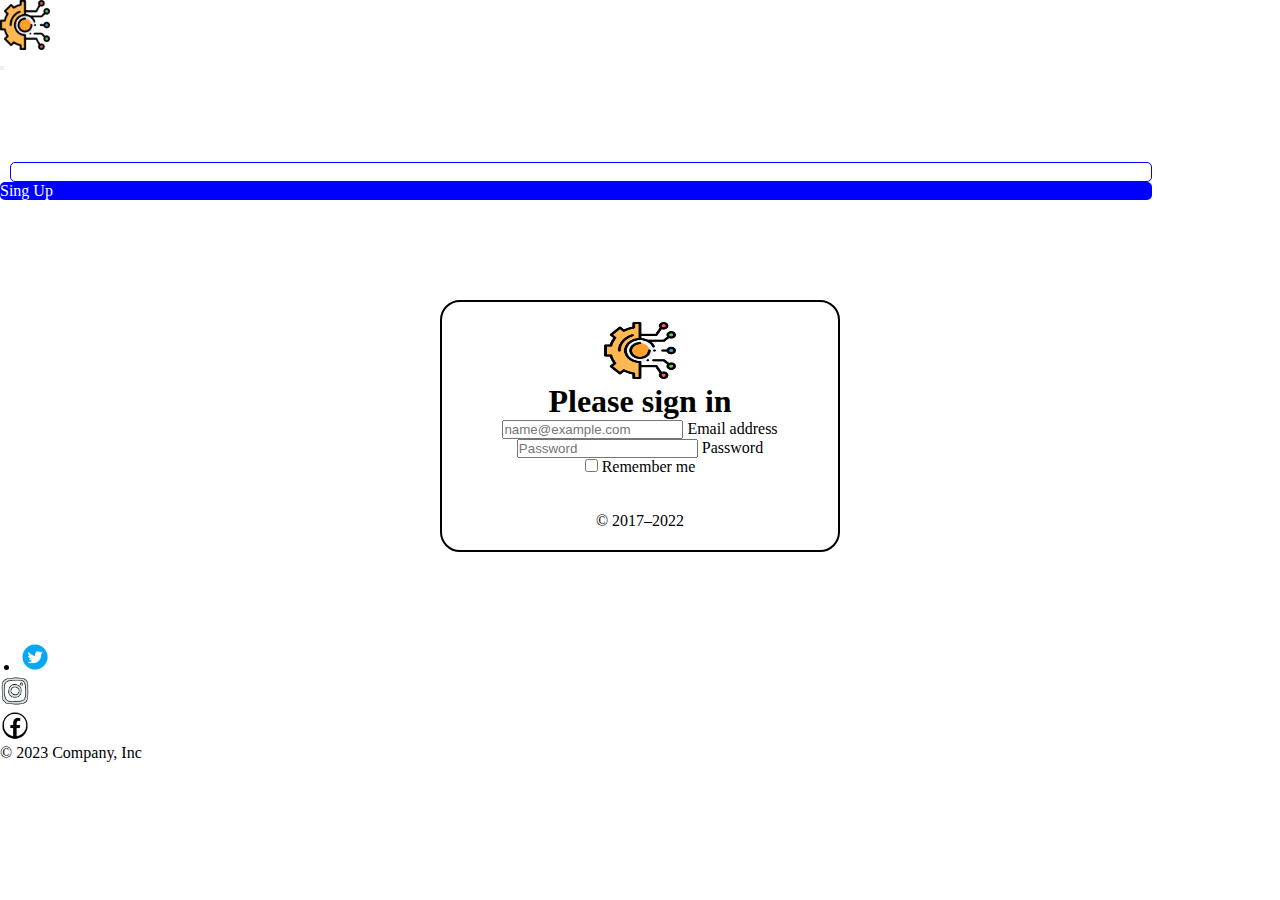
<file: login.html>
<!DOCTYPE html>
<html lang="en">

<head>
  <meta charset="UTF-8">
  <meta http-equiv="X-UA-Compatible" content="IE=edge">
  <meta name="viewport" content="width=device-width, initial-scale=1.0">
  <link href="https://cdn.jsdelivr.net/npm/bootstrap@5.3.0-alpha1/dist/css/bootstrap.min.css" rel="stylesheet"
    integrity="sha384-GLhlTQ8iRABdZLl6O3oVMWSktQOp6b7In1Zl3/Jr59b6EGGoI1aFkw7cmDA6j6gD" crossorigin="anonymous">
  <link rel="stylesheet" href="./css/style.css">
  <title>Login</title>
</head>

<body>
  <script src="https://cdn.jsdelivr.net/npm/bootstrap@5.3.0-alpha2/dist/js/bootstrap.bundle.min.js"
    integrity="sha384-qKXV1j0HvMUeCBQ+QVp7JcfGl760yU08IQ+GpUo5hlbpg51QRiuqHAJz8+BrxE/N" crossorigin="anonymous">
    </script>

  <!--header-->
  <header>
    <!--Nav bar-->
    <nav class="navbar navbar-expand-md navbar-dark fixed-top bg-dark d-flex">
      <div class="container-fluid width-class-90">
        <div class="col">
          <a class="navbar-brand" href="/"><img src="./assets/img/settings.png" alt="logo" style="width:50px"></a>
          <a href="./">HeMTec</a>
        </div>

        <button class="navbar-toggler" type="button" data-bs-toggle="collapse" data-bs-target="#navbarCollapse"
          aria-controls="navbarCollapse" aria-expanded="false" aria-label="Toggle navigation">
          <span class="navbar-toggler-icon"></span>
        </button>
        <div class="collapse navbar-collapse" id="navbarCollapse">
          <ul class="navbar-nav mb-2 mb-md-0 ms-auto">
            <li class="nav-item">
              <a class="nav-link active" aria-current="page" href="./">Home</a>
            </li>
            <li class="nav-item">
              <a class="nav-link" href="#">Products</a>
            </li>
            <li class="nav-item">
              <a class="nav-link" href="#">Services</a>
            </li>
            <li class="nav-item">
              <a class="nav-link" href="#">FAQs</a>
            </li>
            <li class="nav-item">
              <a class="nav-link" href="#">About Us</a>
            </li>
            <li class="nav-item login-class me-lg-1 ms-lg-3">
              <a class="nav-link" href="./login.html">Login</a>
            </li>
            <li class="nav-item signup-class me-md-1 ms-md-1">
              <a class="nav-link" href="./singup.html">Sing Up</a>
            </li>
          </ul>
          <!--<button type="button" class="btn btn-outline-primary ms-2">Login</button>
          <button type="button" class="btn btn-primary ms-2">Sign-up</button>
          </div>-->
        </div>
    </nav>
    <!--end-navbar-->
  </header>
  <!--end-header-->




  <!--start-signin-form-->
  <section class="section-signin">
    <article class="article-signin">
      <main class="form-signin w-100 m-auto">
        <form>
          <img class="mb-4" src="./assets/img/settings.png" alt="" width="72" height="57">
          <h1 class="h3 mb-3 fw-normal">Please sign in</h1>

          <div class="form-floating">
            <input type="email" class="form-control" id="floatingInput" placeholder="name@example.com">
            <label for="floatingInput">Email address</label>
          </div>
          <div class="form-floating">
            <input type="password" class="form-control" id="floatingPassword" placeholder="Password">
            <label for="floatingPassword">Password</label>
          </div>

          <div class="checkbox mb-3">
            <label>
              <input type="checkbox" value="remember-me"> Remember me
            </label>
          </div>
          <!--<button class="w-100 btn btn-lg btn-primary" type="submit">Sign in</button>-->
          <div class="w-100 btn btn-lg btn-primary mt-1"><a href="./login.html">Sing in</a></div>
          <!--<button class="w-100 btn btn-lg btn-primary mt-1" type="submit">Sign Up</button>-->
          <div class="w-100 btn btn-lg btn-primary mt-1"><a href="./singup.html">Sing Up</a></div>
          <p class="mt-5 mb-3 text-muted">© 2017–2022</p>
        </form>
      </main>
    </article>
  </section>
  <!--end-signin-form-->


  <!--start-footer-->
  <footer class="py-3 my-4">
    <div class="border-bottom pb-3 mb-3">
    </div>
    <div>
      <ul class="nav justify-content-center">
        <li class="nav-item"><a href="./" class="nav-link px-2 text-body-secondary">Home</a></li>
        <li class="nav-item"><a href="#" class="nav-link px-2 text-body-secondary">Products</a></li>
        <li class="nav-item"><a href="#" class="nav-link px-2 text-body-secondary">Services</a></li>
        <li class="nav-item"><a href="#" class="nav-link px-2 text-body-secondary">FAQs</a></li>
        <li class="nav-item"><a href="#" class="nav-link px-2 text-body-secondary">About</a></li>
        <li class="nav-item margin-social"><a href="https://twitter.com" class="nav-link px-2 text-body-secondary"><img
              class="social-network" src="./assets/img/twitter.png" alt="Twitter"></a></li>
        <li class="nav-item"><a href="https://instagram.com" class="nav-link px-2 text-body-secondary"><img
              class="social-network" src="./assets/img/instagram.png" alt="Instagram"></a></li>
        <li class="nav-item"><a href="https://instagram.com" class="nav-link px-2 text-body-secondary"><img
              class="social-network" src="./assets/img/facebook-48.png" alt="Facebook"></a></li>
      </ul>
      <div class="border-bottom pb-3 mb-3">
      </div>
      <div>
        <p class="text-center text-body-secondary">© 2023 Company, Inc</p>
  </footer>
  <!--end-footer-->

</body>

</html>
</file>
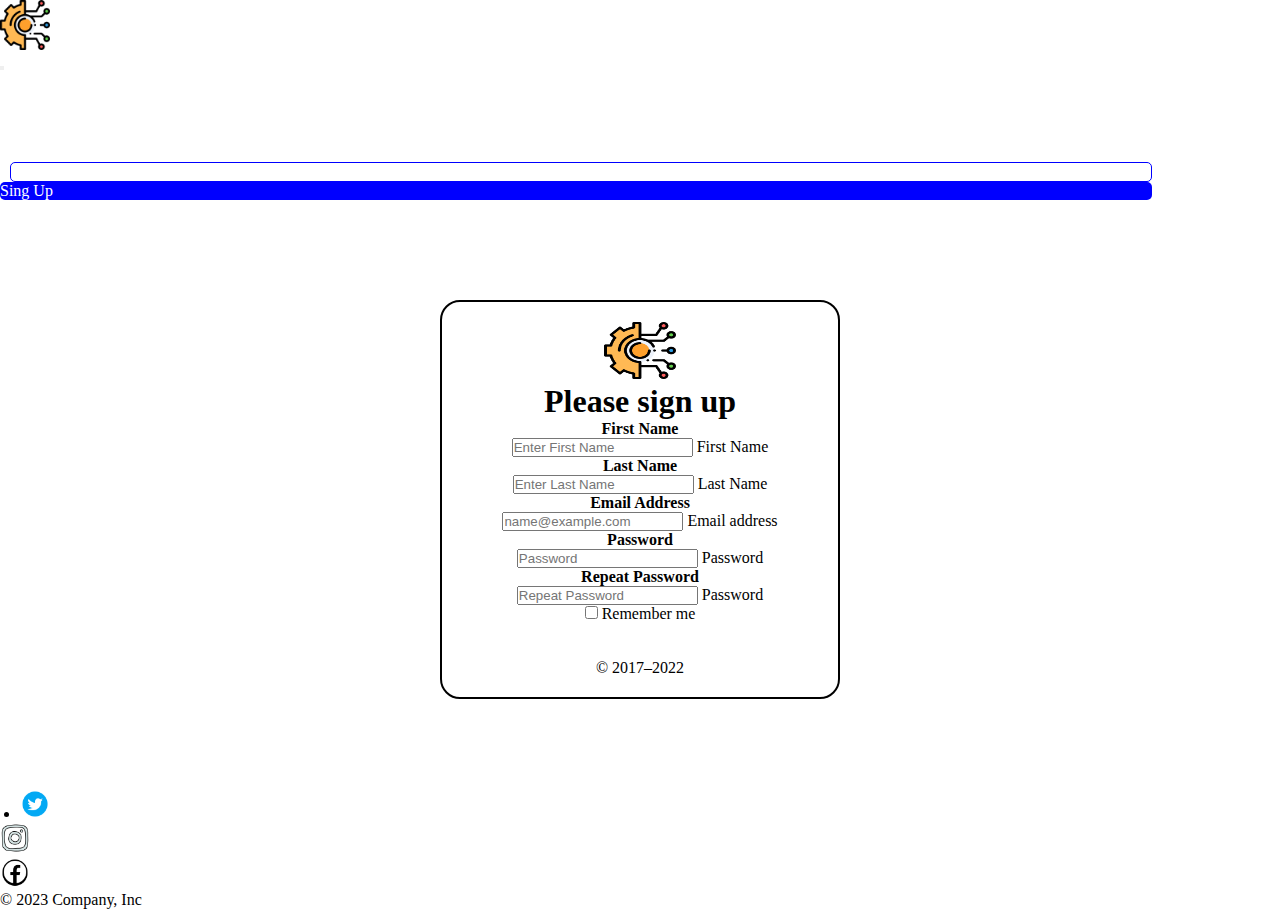
<file: singup.html>
<!DOCTYPE html>
<html>

<head>
  <meta charset="UTF-8">
  <meta http-equiv="X-UA-Compatible" content="IE=edge">
  <meta name="viewport" content="width=device-width, initial-scale=1.0">
  <link href="https://cdn.jsdelivr.net/npm/bootstrap@5.3.0-alpha1/dist/css/bootstrap.min.css" rel="stylesheet"
    integrity="sha384-GLhlTQ8iRABdZLl6O3oVMWSktQOp6b7In1Zl3/Jr59b6EGGoI1aFkw7cmDA6j6gD" crossorigin="anonymous">
  <link rel="stylesheet" type="text/css" href="./css/style.css">
  <title>Sign Up Page</title>
</head>

<body>
  <script src="https://cdn.jsdelivr.net/npm/bootstrap@5.3.0-alpha2/dist/js/bootstrap.bundle.min.js"
    integrity="sha384-qKXV1j0HvMUeCBQ+QVp7JcfGl760yU08IQ+GpUo5hlbpg51QRiuqHAJz8+BrxE/N" crossorigin="anonymous">
    </script>

  <!--header-->
  <header>
    <!--Nav bar-->
    <nav class="navbar navbar-expand-md navbar-dark fixed-top bg-dark d-flex">
      <div class="container-fluid width-class-90">
        <div class="col">
          <a class="navbar-brand" href="/"><img src="./assets/img/settings.png" alt="logo" style="width:50px"></a>
          <a href="./">HeMTec</a>
        </div>

        <button class="navbar-toggler" type="button" data-bs-toggle="collapse" data-bs-target="#navbarCollapse"
          aria-controls="navbarCollapse" aria-expanded="false" aria-label="Toggle navigation">
          <span class="navbar-toggler-icon"></span>
        </button>
        <div class="collapse navbar-collapse" id="navbarCollapse">
          <ul class="navbar-nav mb-2 mb-md-0 ms-auto">
            <li class="nav-item">
              <a class="nav-link active" aria-current="page" href="./">Home</a>
            </li>
            <li class="nav-item">
              <a class="nav-link" href="#">Products</a>
            </li>
            <li class="nav-item">
              <a class="nav-link" href="#">Services</a>
            </li>
            <li class="nav-item">
              <a class="nav-link" href="#">FAQs</a>
            </li>
            <li class="nav-item">
              <a class="nav-link" href="#">About Us</a>
            </li>
            <li class="nav-item login-class me-lg-1 ms-lg-3">
              <a class="nav-link" href="./login.html">Login</a>
            </li>
            <li class="nav-item signup-class me-md-1 ms-md-1">
              <a class="nav-link" href="./singup.html">Sing Up</a>
            </li>
          </ul>
          <!--<button type="button" class="btn btn-outline-primary ms-2">Login</button>
          <button type="button" class="btn btn-primary ms-2">Sign-up</button>
          </div>-->
        </div>
    </nav>
    <!--end-navbar-->
  </header>
  <!--end-header-->

  <!--start-signup-form-->
  <section class="section-signup">
    <article class="article-signup">
      <main class="form-signin w-100 m-auto">
        <form>
          <img class="mb-4" src="./assets/img/settings.png" alt="" width="72" height="57">
          <h1 class="h3 mb-3 fw-normal">Please sign up</h1>

          <label for="fname"><b>First Name</b></label>
          <div class="form-floating">
            <input type="text" class="form-control" id="floatingInput" placeholder="Enter First Name" required>
            <label for="floatingInput">First Name</label>
          </div>

          <label for="lname"><b>Last Name</b></label>
          <div class="form-floating">
            <input type="text" class="form-control" id="floatingInput" placeholder="Enter Last Name" required>
            <label for="floatingInput">Last Name</label>
          </div>

          <label for="email"><b>Email Address</b></label>
          <div class="form-floating">
            <input type="email" class="form-control" id="floatingInput" placeholder="name@example.com" required>
            <label for="floatingInput">Email address</label>
          </div>

          <label for="pwd"><b>Password</b></label>
          <div class="form-floating">
            <input type="password" class="form-control" id="floatingPassword" placeholder="Password" required>
            <label for="floatingPassword">Password</label>
          </div>

          <label for="pwd-repeat"><b>Repeat Password</b></label>
          <div class="form-floating">
            <input type="password" class="form-control" id="floatingPassword" placeholder="Repeat Password" required>
            <label for="floatingPassword">Password</label>
          </div>


          <div class="checkbox mb-3">
            <label>
              <input type="checkbox" value="remember-me"> Remember me
            </label>
          </div>
          <!--<button class="w-100 btn btn-lg btn-primary" type="submit">Sign in</button>-->
          <div class="w-100 btn btn-lg btn-primary mt-1"><a href="./login.html">Sing in</a></div>
          <!--<button class="w-100 btn btn-lg btn-primary mt-1" type="submit">Sign Up</button>-->
          <div class="w-100 btn btn-lg btn-primary mt-1"><a href="./singup.html">Sing Up</a></div>
          <p class="mt-5 mb-3 text-muted">© 2017–2022</p>
        </form>
      </main>
    </article>
  </section>
  <!--end-signup-form-->

  <!--start-footer-->
  <footer class="py-3 my-4">
    <div class="border-bottom pb-3 mb-3">
    </div>
    <div>
      <ul class="nav justify-content-center">
        <li class="nav-item"><a href="./" class="nav-link px-2 text-body-secondary">Home</a></li>
        <li class="nav-item"><a href="#" class="nav-link px-2 text-body-secondary">Products</a></li>
        <li class="nav-item"><a href="#" class="nav-link px-2 text-body-secondary">Services</a></li>
        <li class="nav-item"><a href="#" class="nav-link px-2 text-body-secondary">FAQs</a></li>
        <li class="nav-item"><a href="#" class="nav-link px-2 text-body-secondary">About</a></li>
        <li class="nav-item margin-social"><a href="https://twitter.com" class="nav-link px-2 text-body-secondary"><img
              class="social-network" src="./assets/img/twitter.png" alt="Twitter"></a></li>
        <li class="nav-item"><a href="https://instagram.com" class="nav-link px-2 text-body-secondary"><img
              class="social-network" src="./assets/img/instagram.png" alt="Instagram"></a></li>
        <li class="nav-item"><a href="https://instagram.com" class="nav-link px-2 text-body-secondary"><img
              class="social-network" src="./assets/img/facebook-48.png" alt="Facebook"></a></li>
      </ul>
      <div class="border-bottom pb-3 mb-3">
      </div>
      <div>
        <p class="text-center text-body-secondary">© 2023 Company, Inc</p>
  </footer>
  <!--end-footer-->

</body>

</html>
</file>
<file: css/style.css>
/*style css */

* {
    margin: 0;
    padding: 0;
    box-sizing: border-box;
}

a {
    text-decoration: none;
}

body {
    
}

header nav .container-fluid {
    width: 90%;
}


.login-class {
    border: 1px solid blue ;
    border-radius: 5px;
    margin-left: 10px;
}
    
.signup-class {
    border-radius: 5px;
    background-color: blue;
    color: white !important;
}

/*media login min width*/

.width-class-80 {
    width: 80%;
    margin: auto;
}

.carousel-container {
    height: 300px;
    display: flex;
    flex-direction: column;
    align-items: center;
    justify-content: center;
}
 

.class-text-height {
    height: 250px;
    display: flex;
    flex-direction: column;
    align-items: center;
    justify-content: center;
}

.img-class-width {
    width: 100%;
}

.social-network {
    width: 30px;
}
.margin-social {
    margin-left: 20px;
}

@media (max-width: 575.98px) {
    .con-class-column {
    flex-direction: column;
    align-items: center;
    justify-content: center;
    }

}

@media (max-width: 768px) {
    .login-class {
        width: 60px;
        border: 1px solid blue ;
        border-radius: 5px;
        padding-left: 2px;
        margin-top: 10px;
        margin-bottom: 5px;
        margin-left: 0px;
    }
    
    .signup-class {
        width: 60px;
        border-radius: 5px;
        margin-bottom: 5px;
        padding-left: 2px;
        background-color: blue;
        color: white !important;
    }
}


@media (max-width: 991px) {
    .con-class-column {
    flex-direction: column;
    align-items: center;
    justify-content: center;
    }

}







/*login */


.section-signin {
    display: flex;
    align-items: center;
    justify-content: center;
}

.article-signin {
    margin-top: 100px;
    width: 400px;
    text-align: center;
    border: 2px solid black;
    border-radius: 20px;
    padding: 20px;
}

a {
  text-decoration: none;
  color: white;
}

/* signup*/


.section-signup {
    display: flex;
    align-items: center;
    justify-content: center;
}

.article-signup {
    margin-top: 100px;
    width: 400px;
    text-align: center;
    border: 2px solid black;
    border-radius: 20px;
    padding: 20px;
}
</file>
